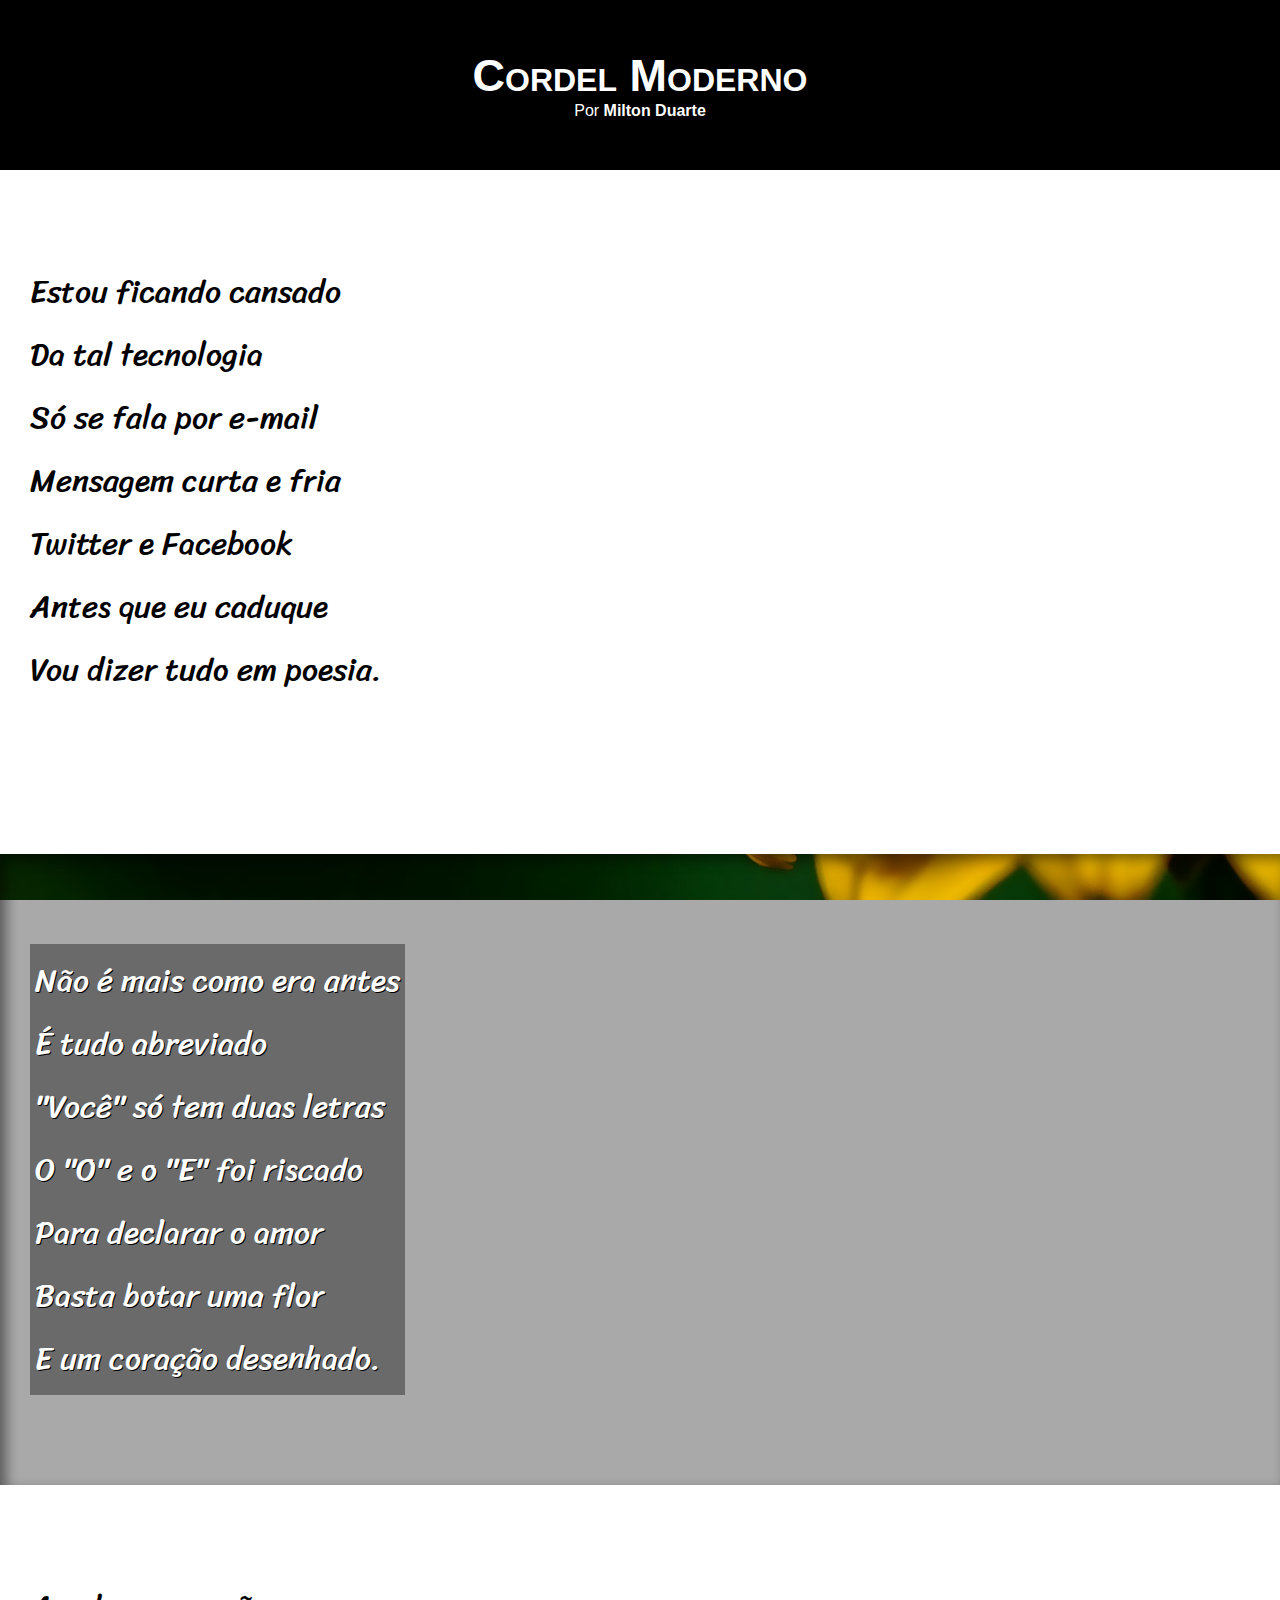
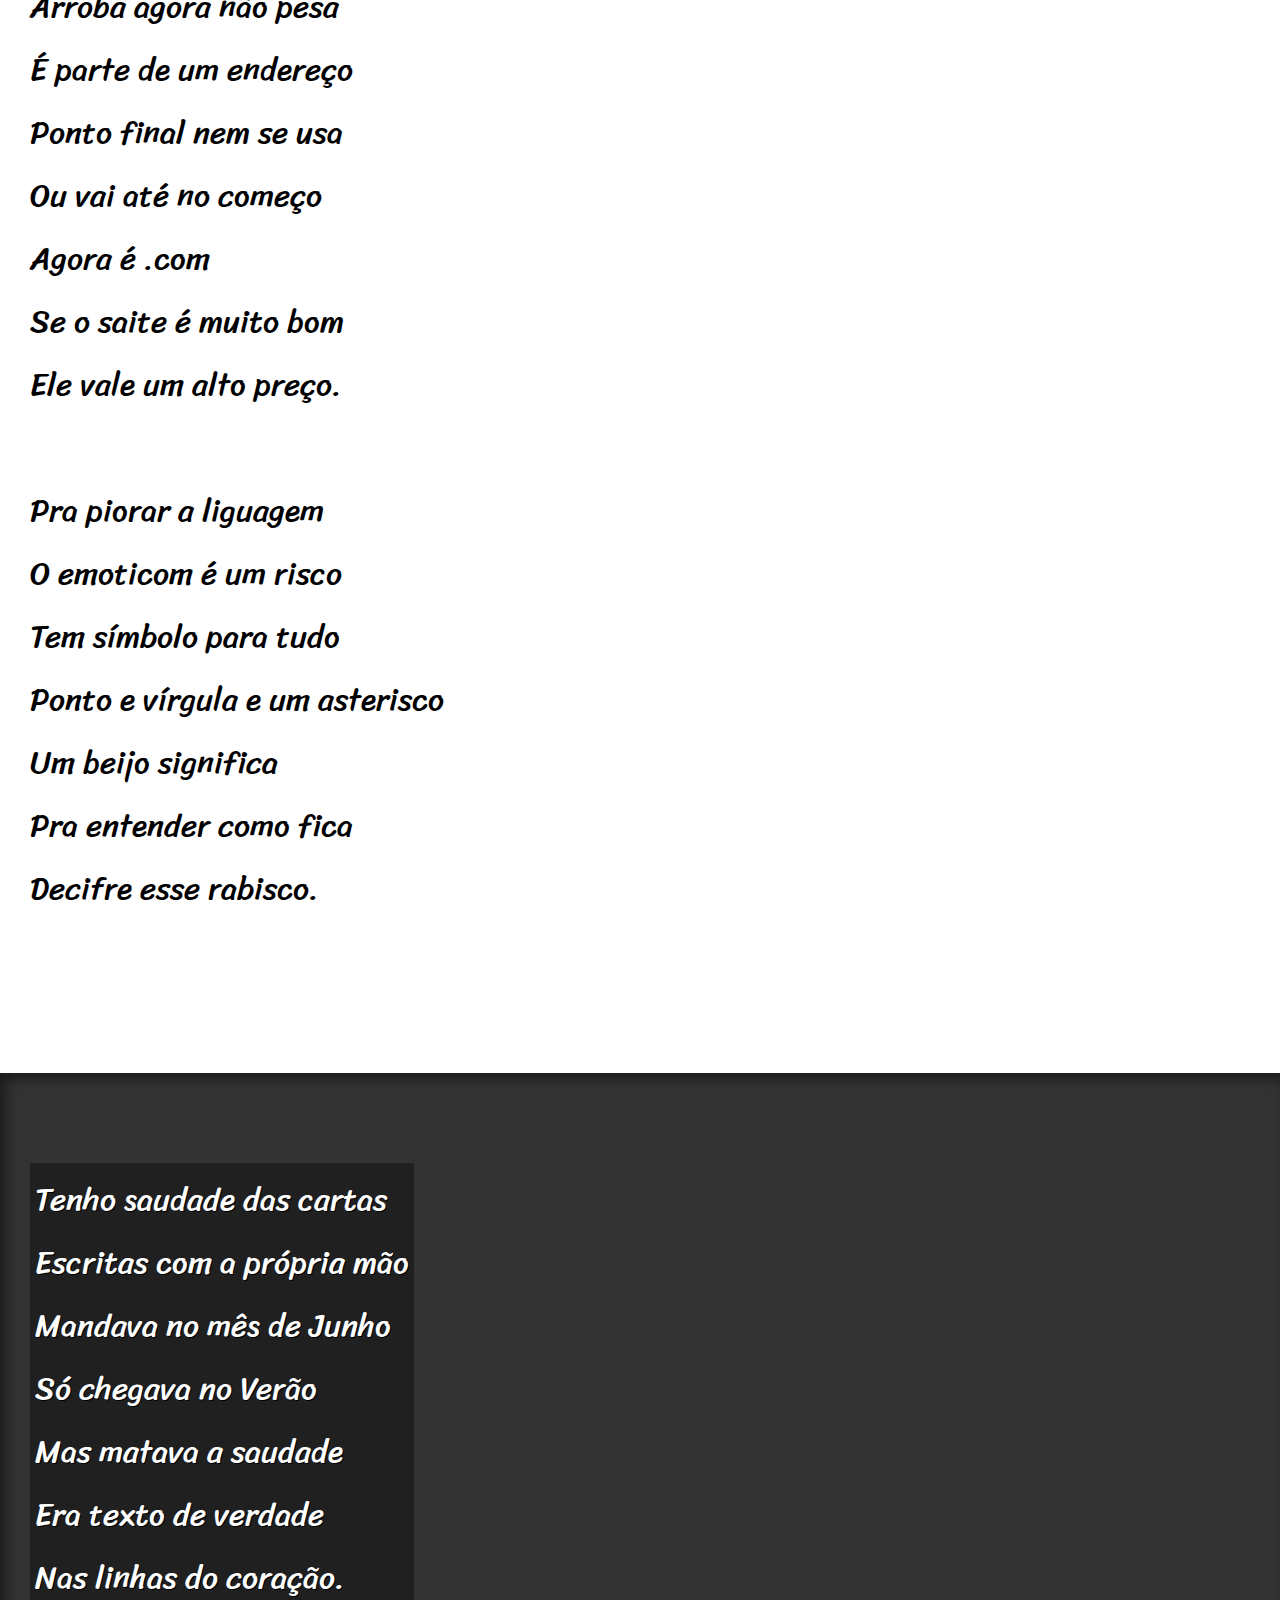
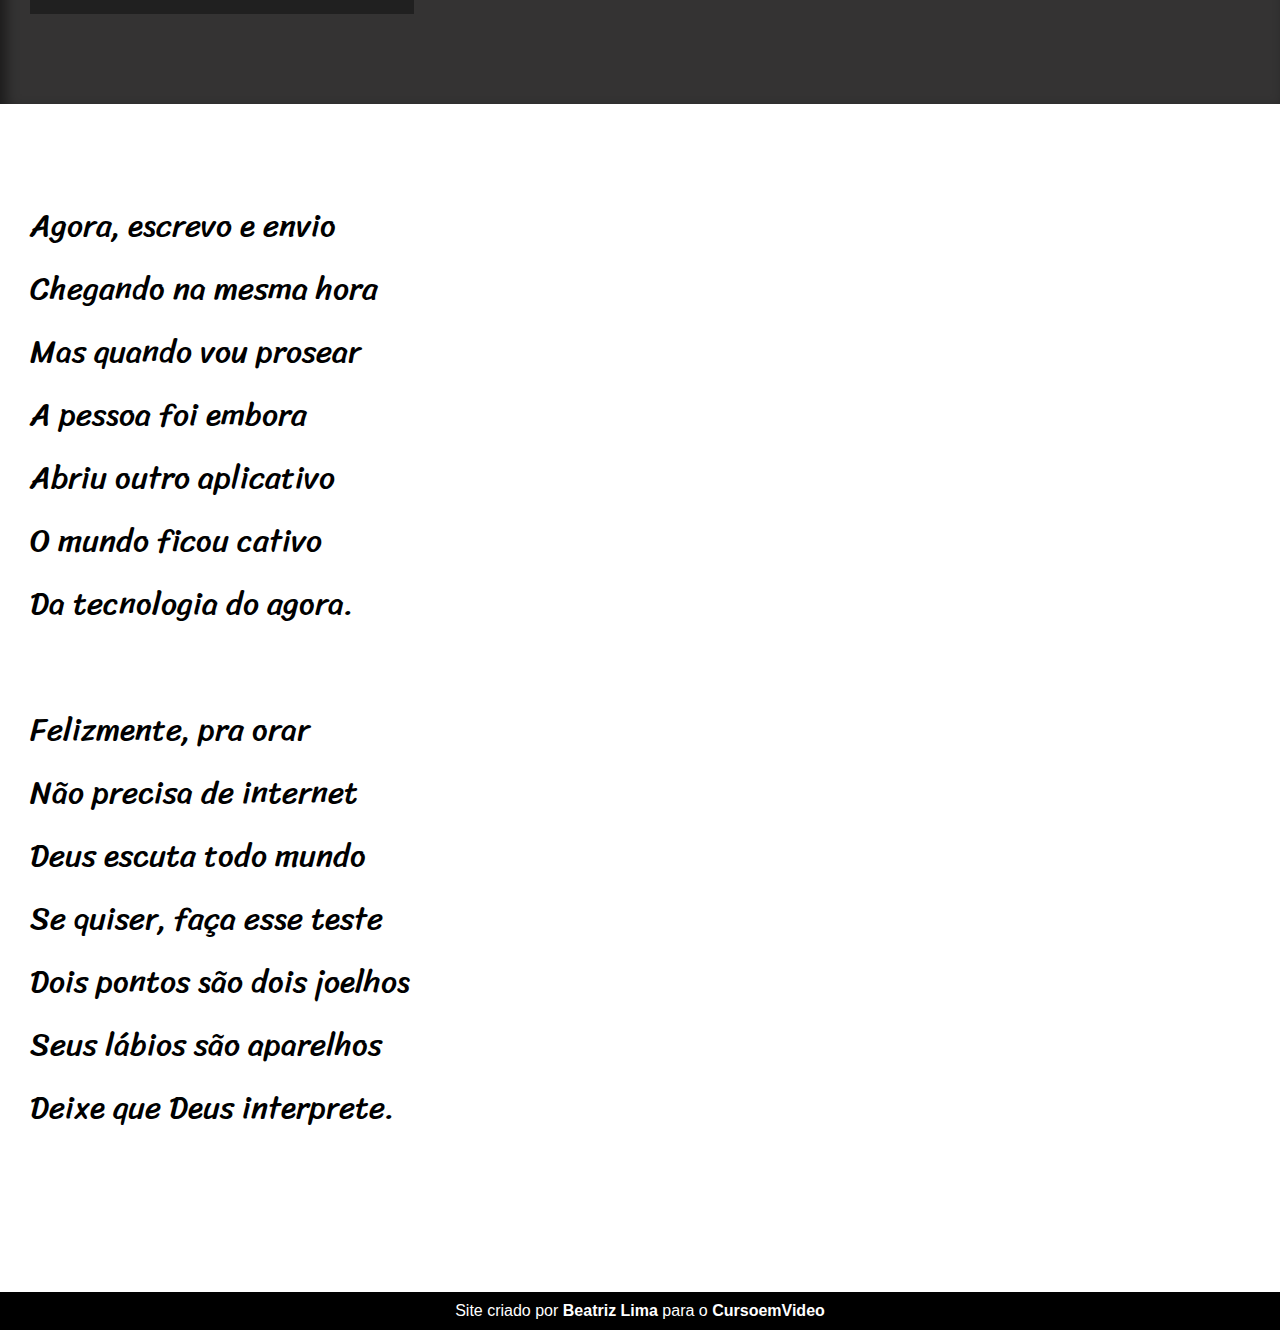
<file: index.html>
<!DOCTYPE html>
<html lang="pt-br">
<head>
    <meta charset="UTF-8">
    <meta name="viewport" content="width=device-width, initial-scale=1.0">
    <title>Projeto Cordel</title>
    <link rel="stylesheet" href="estilo/style.css">
</head>
<body>
    <header>
        <h1>Cordel Moderno</h1>
        <p>
            Por <a href="https://www.recantodasletras.com.br/poesias/3186743" target="_blank">Milton Duarte</a>
        </p>
    </header>

    <section class="normal">
        <p>
            Estou ficando cansado <br>
            Da tal tecnologia <br>
            Só se fala por e-mail <br>
            Mensagem curta e fria <br>
            Twitter e Facebook <br>
            Antes que eu caduque <br>
            Vou dizer tudo em poesia.
        </p>
    </section>

    <section class="imagem" id="img01">
        <p>
            Não é mais como era antes <br>
            É tudo abreviado <br>
            "Você" só tem duas letras <br>
            O "O" e o "E" foi riscado <br>
            Para declarar o amor <br>
            Basta botar uma flor <br>
            E um coração desenhado.
        </p>
    </section>

    <section class="normal">
        <p>
            Arroba agora não pesa <br>
            É parte de um endereço <br>
            Ponto final nem se usa <br>
            Ou vai até no começo <br>
            Agora é .com <br>
            Se o saite é muito bom <br>
            Ele vale um alto preço. <br>
        </p>

        <p>
            Pra piorar a liguagem <br>
            O emoticom é um risco <br>
            Tem símbolo para tudo <br>
            Ponto e vírgula e um asterisco <br>
            Um beijo significa <br>
            Pra entender como fica <br>
            Decifre esse rabisco.
        </p>
    </section>

    <section class="imagem" id="img02">
        <p>
            Tenho saudade das cartas <br>
            Escritas com a própria mão <br>
            Mandava no mês de Junho <br>
            Só chegava no Verão <br>
            Mas matava a saudade <br>
            Era texto de verdade <br>
            Nas linhas do coração.
        </p>
    </section>


    <section class="normal">
        <p>
            Agora, escrevo e envio <br>
            Chegando na mesma hora <br>
            Mas quando vou prosear <br>
            A pessoa foi embora <br>
            Abriu outro aplicativo <br>
            O mundo ficou cativo <br>
            Da tecnologia do agora. <br>
        </p>

        <p>
            Felizmente, pra orar <br>
            Não precisa de internet <br>
            Deus escuta todo mundo <br>
            Se quiser, faça esse teste <br>
            Dois pontos são dois joelhos <br>
            Seus lábios são aparelhos <br>
            Deixe que Deus interprete.
        </p>
    </section>

    <footer>
        <p>Site criado por <a href="https://github.com/BiaAlvesDeLima" target="_blank">Beatriz Lima</a> para o <a href="https://www.youtube.com/c/CursoemV%C3%ADdeo" target="_blank">CursoemVideo</a></p>
    </footer>
</body>
</html>
</file>
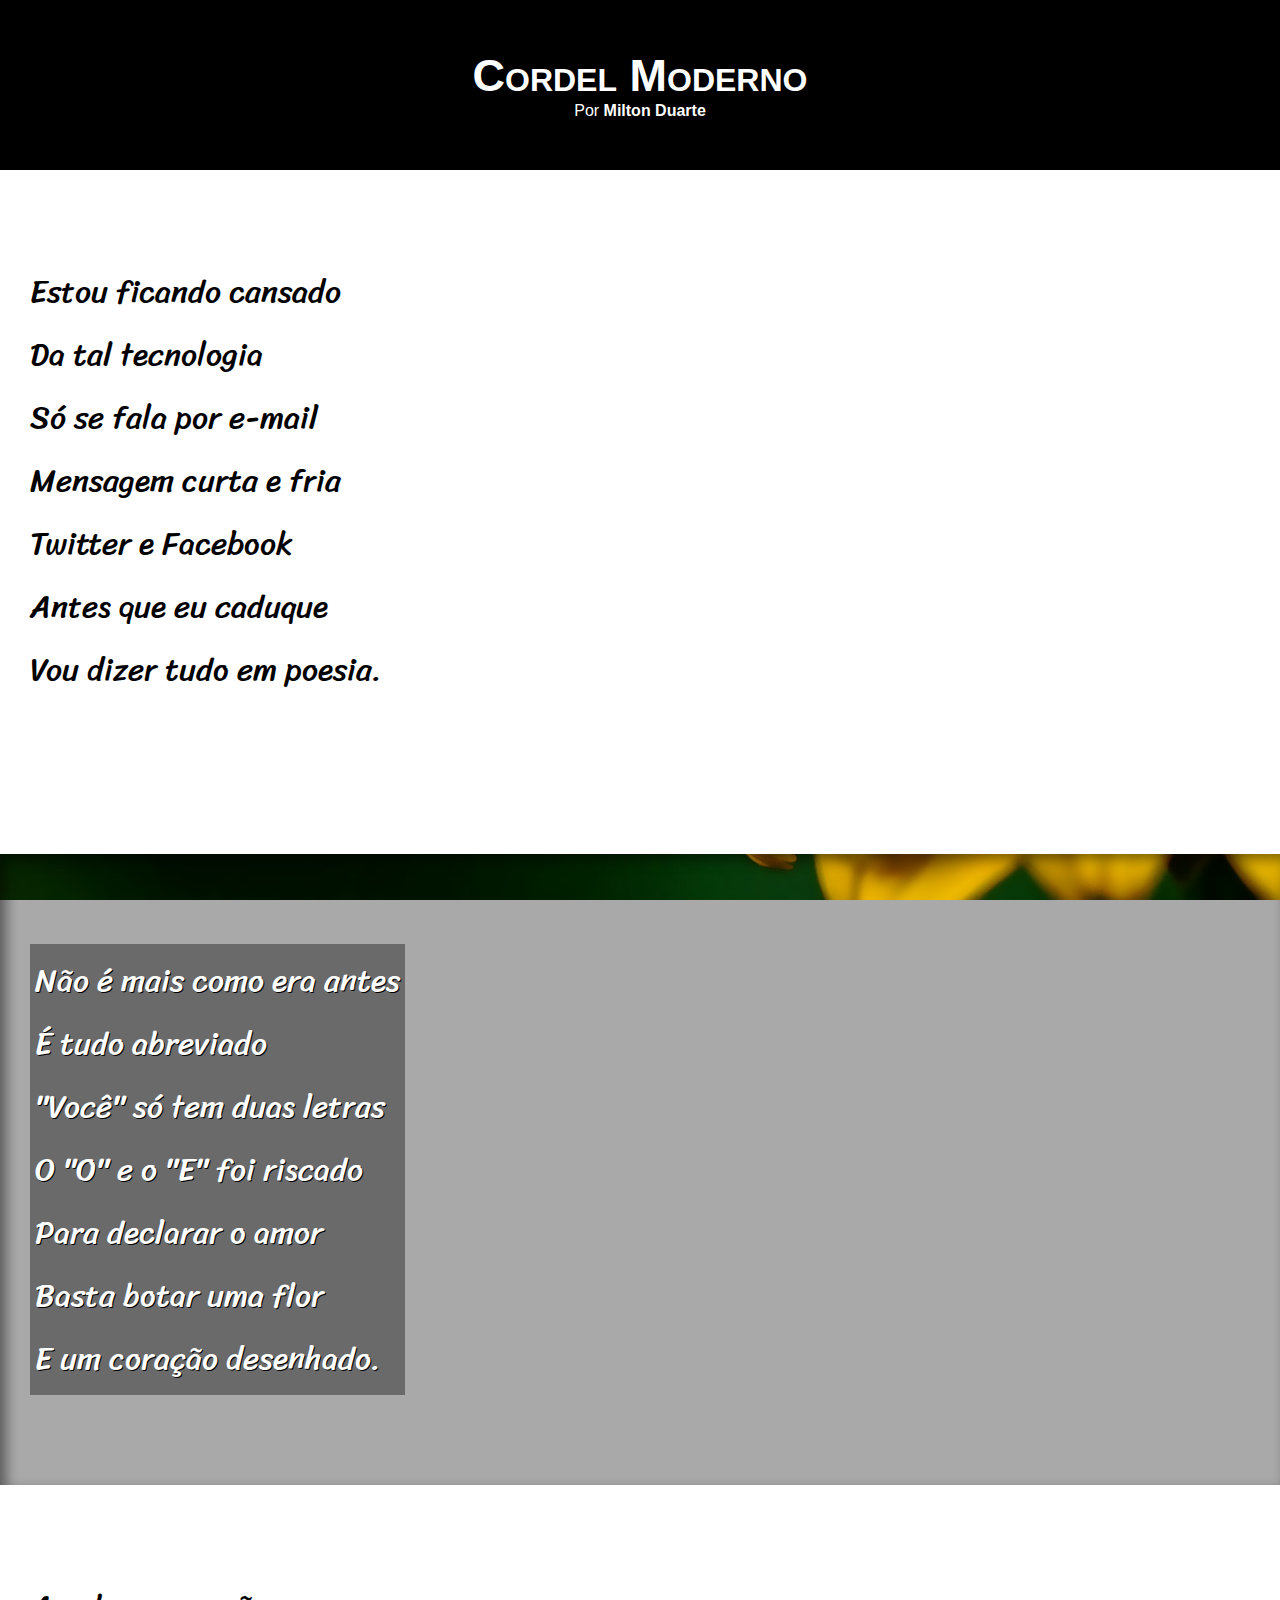
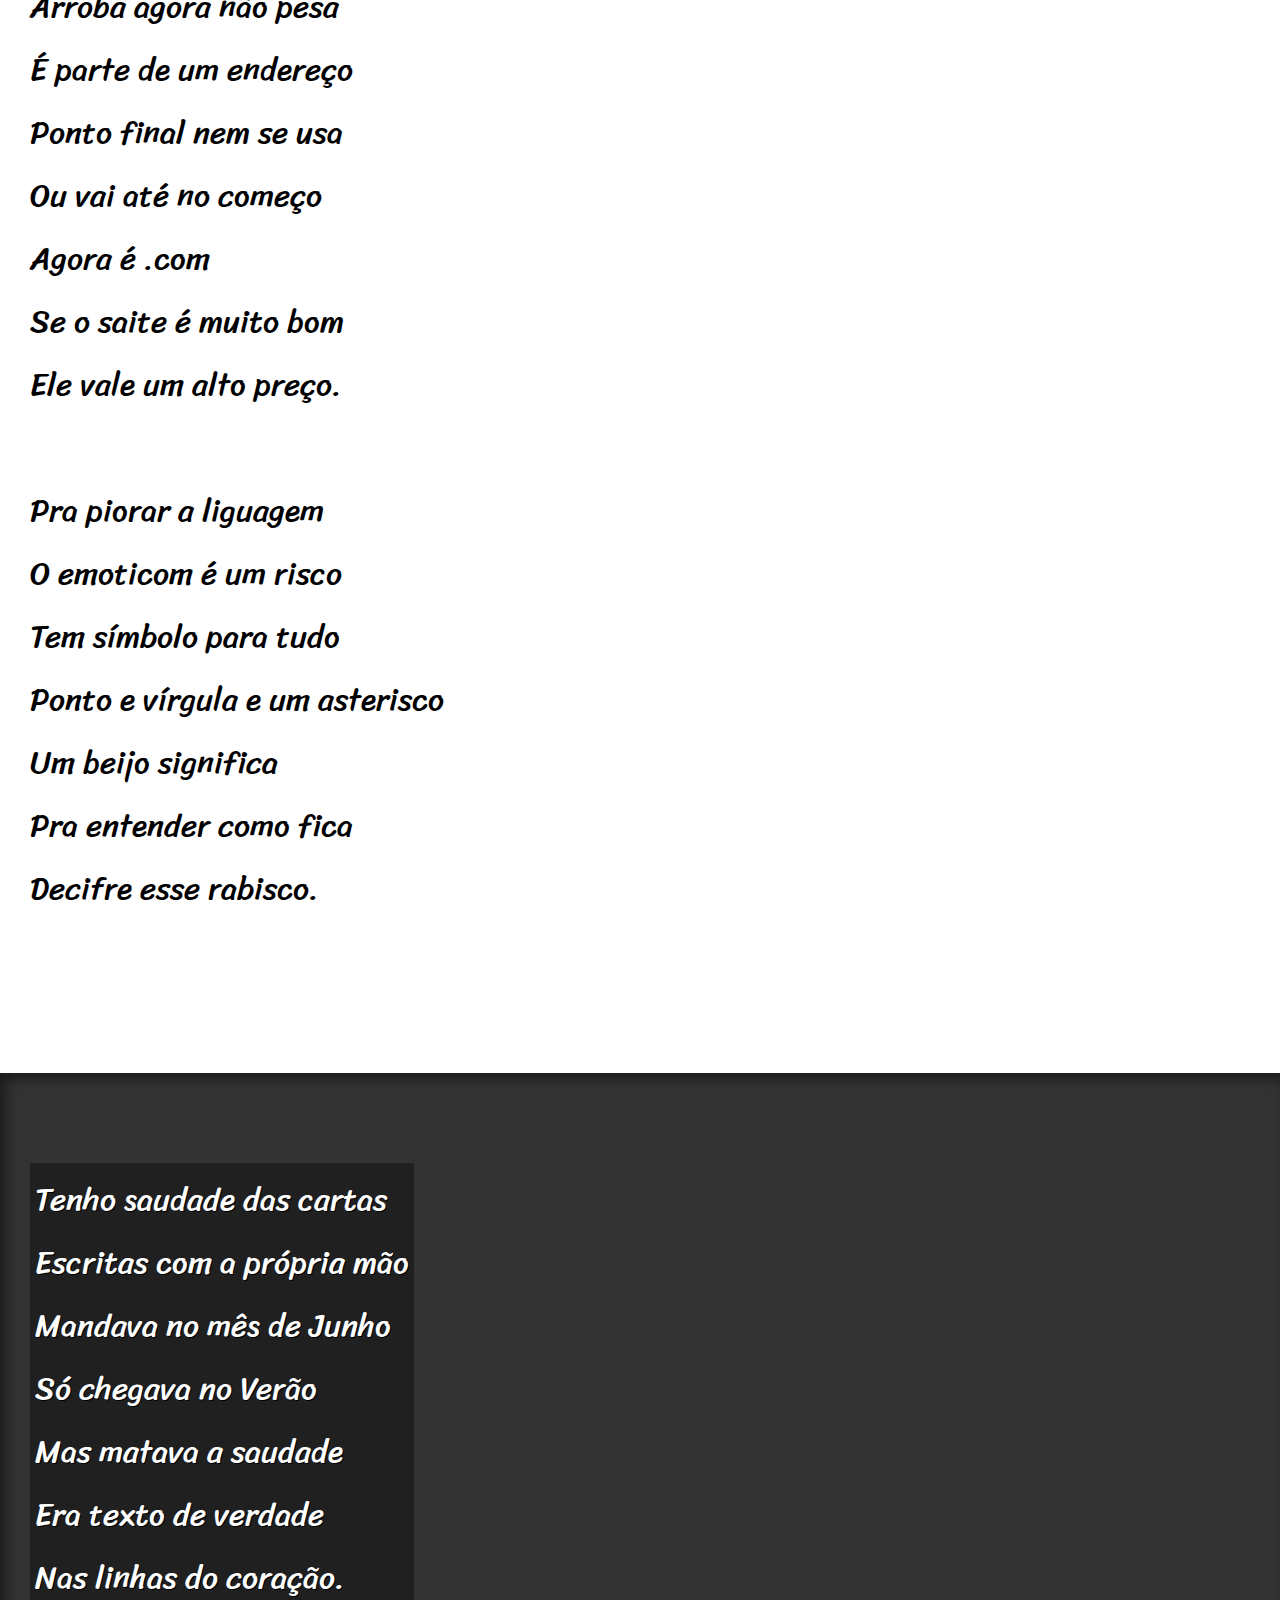
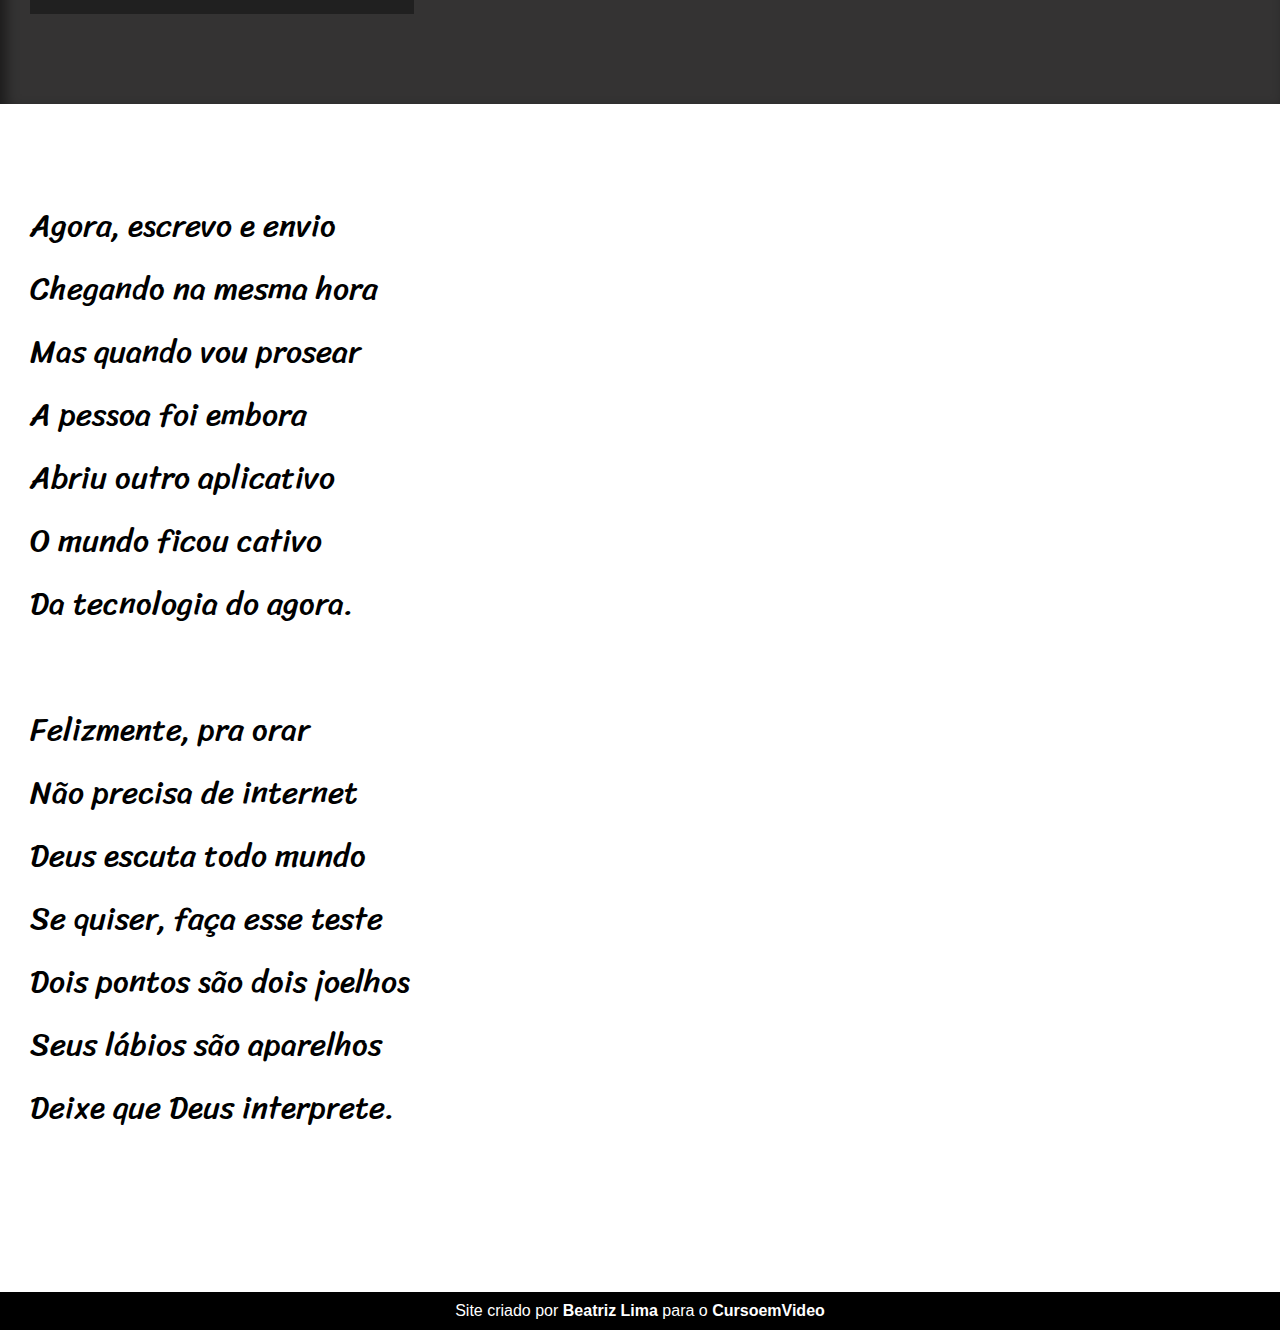
<file: projeto-cordel.html>
<!DOCTYPE html>
<html lang="pt-br">
<head>
    <meta charset="UTF-8">
    <meta name="viewport" content="width=device-width, initial-scale=1.0">
    <title>Projeto Cordel</title>
    <link rel="stylesheet" href="estilo/style.css">
</head>
<body>
    <header>
        <h1>Cordel Moderno</h1>
        <p>
            Por <a href="https://www.recantodasletras.com.br/poesias/3186743" target="_blank">Milton Duarte</a>
        </p>
    </header>

    <section class="normal">
        <p>
            Estou ficando cansado <br>
            Da tal tecnologia <br>
            Só se fala por e-mail <br>
            Mensagem curta e fria <br>
            Twitter e Facebook <br>
            Antes que eu caduque <br>
            Vou dizer tudo em poesia.
        </p>
    </section>

    <section class="imagem" id="img01">
        <p>
            Não é mais como era antes <br>
            É tudo abreviado <br>
            "Você" só tem duas letras <br>
            O "O" e o "E" foi riscado <br>
            Para declarar o amor <br>
            Basta botar uma flor <br>
            E um coração desenhado.
        </p>
    </section>

    <section class="normal">
        <p>
            Arroba agora não pesa <br>
            É parte de um endereço <br>
            Ponto final nem se usa <br>
            Ou vai até no começo <br>
            Agora é .com <br>
            Se o saite é muito bom <br>
            Ele vale um alto preço. <br>
        </p>

        <p>
            Pra piorar a liguagem <br>
            O emoticom é um risco <br>
            Tem símbolo para tudo <br>
            Ponto e vírgula e um asterisco <br>
            Um beijo significa <br>
            Pra entender como fica <br>
            Decifre esse rabisco.
        </p>
    </section>

    <section class="imagem" id="img02">
        <p>
            Tenho saudade das cartas <br>
            Escritas com a própria mão <br>
            Mandava no mês de Junho <br>
            Só chegava no Verão <br>
            Mas matava a saudade <br>
            Era texto de verdade <br>
            Nas linhas do coração.
        </p>
    </section>


    <section class="normal">
        <p>
            Agora, escrevo e envio <br>
            Chegando na mesma hora <br>
            Mas quando vou prosear <br>
            A pessoa foi embora <br>
            Abriu outro aplicativo <br>
            O mundo ficou cativo <br>
            Da tecnologia do agora. <br>
        </p>

        <p>
            Felizmente, pra orar <br>
            Não precisa de internet <br>
            Deus escuta todo mundo <br>
            Se quiser, faça esse teste <br>
            Dois pontos são dois joelhos <br>
            Seus lábios são aparelhos <br>
            Deixe que Deus interprete.
        </p>
    </section>

    <footer>
        <p>Site criado por <a href="https://github.com/BiaAlvesDeLima" target="_blank">Beatriz Lima</a> para o <a href="https://www.youtube.com/c/CursoemV%C3%ADdeo" target="_blank">CursoemVideo</a></p>
    </footer>
</body>
</html>
</file>
<file: estilo/style.css>
@charset "UTF-8"

@import url('https://fonts.googleapis.com/css2?family=Passion+One:wght@400;700;900&display=swap');

@import url('https://fonts.googleapis.com/css2?family=Sriracha&display=swap');

:root {
    --fonte1: Verdana, Geneva, Tahoma, sans-serif;
    --fonte2: "Passion One", sans-serif;
    --fonte3: "Sriracha", cursive;
}

* {
    margin: 0px;
    padding: 0px;
    font-size: 1em;
}

html, body {
    min-height: 100vh;
    background-color: darkgray;
    font-family: var(--fonte1);
}

header {
    background-color: black;
    color: white;
    text-align: center;
}

header > h1 {
    padding-top: 50px;
    font-variant: small-caps;
    font-family: var(--fonte2);
    font-size: 5vh;
}

header > p {
    padding-bottom: 50px;
}

a {
    color: white;
    text-decoration: none;
    font-weight: bolder;
}

a:hover {
    text-decoration: underline;
}

section {
    padding-top: 10vh;
    padding-bottom: 10vh;
    line-height: 2em;
    padding-left: 30px;
    font-family: var(--fonte3);
    font-size: 3.5vh;
}

section > p {
    padding-bottom: 2em;
}

section.normal {
    background-color: white;
    color: black;
}

section.imagem {
    background-color: rgb(52, 51, 51);
    color: white;
    box-shadow: inset 6px 6px 13px 0px rgba(0, 0, 0, 0.473);
    background-size: cover;
    background-attachment: fixed;
}

section.imagem > p {
    display: inline-block;
    padding: 5px;
    background-color: rgba(0, 0, 0, 0.372);
    text-shadow: 1px 1px 0px black;
}

section#img01 {
    background-image: url('../imagens/background001.jpg');
    background-position: right center;
    
}

section#img02 {
    background-image: url(../imagens/background002.jpg);
    background-position: right center;
   
}

footer {
    background-color: black;
    color: white;
    text-align: center;
    padding: 10px;
}
</file>
